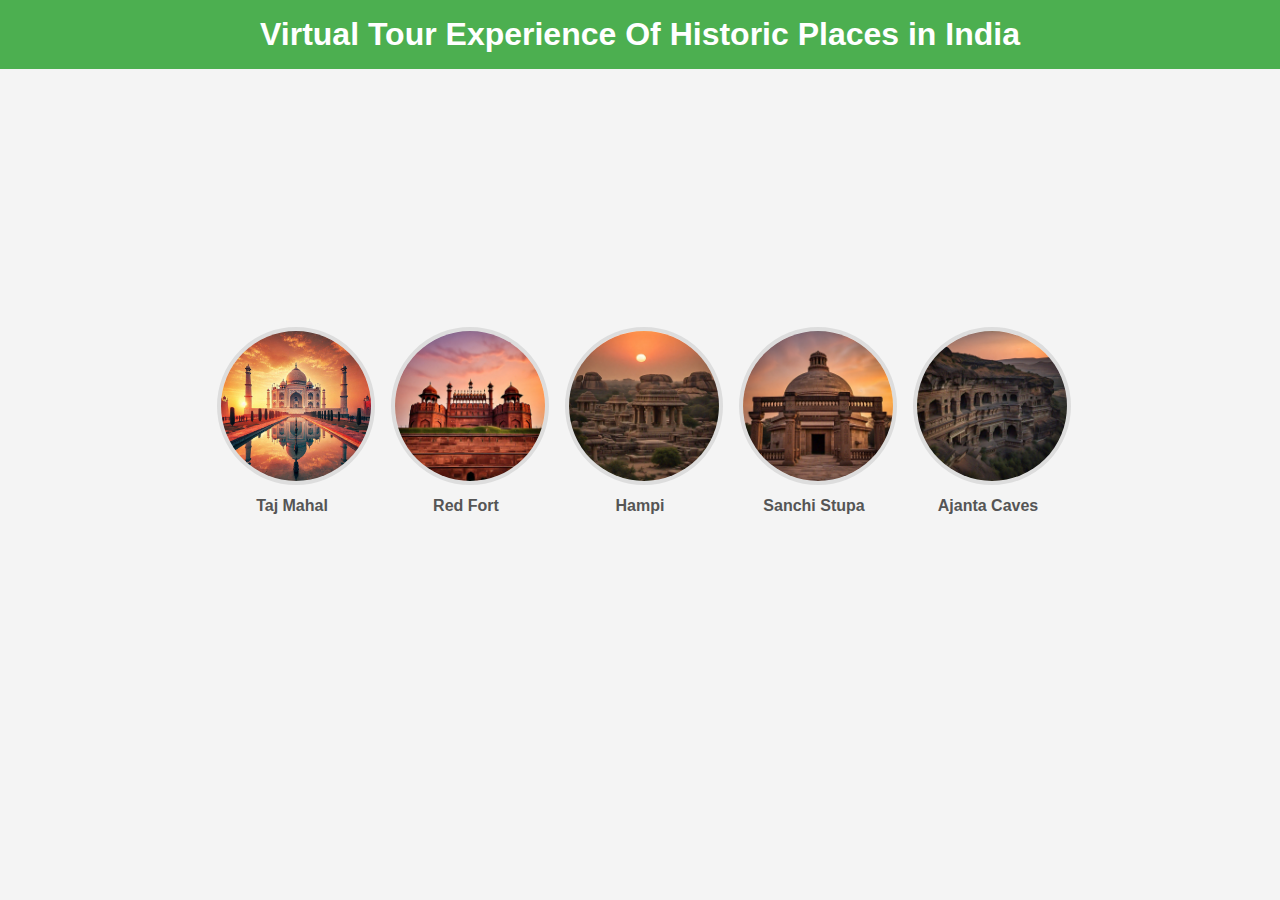
<file: index.html>
<!DOCTYPE html>
<html lang="en">
<head>
    <meta charset="UTF-8">
    <meta name="viewport" content="width=device-width, initial-scale=1.0">
    <title>NCERT Virtual Tour</title>
    <link rel="stylesheet" href="./style.css">
</head>
<body>
    <header>
        <h1>Virtual Tour Experience Of Historic Places in India</h1>
    </header>
    <main>
        <div class="places-container">
            <div class="place" onclick="navigateTo('./taj-mahal.html')">
                <img src="./Images/Taj.png" alt="Taj Mahal">
                <p class="place-name">Taj Mahal</p>
            </div>
            <div class="place" onclick="navigateTo('./red-fort.html')">
                <img src="./Images/Redfort.jpeg" alt="Red Fort">
                <p class="place-name">Red Fort</p>
            </div>
            <div class="place" onclick="navigateTo('hampi.html')">
                <img src="./Images/hambi.jpeg" alt="Hampi">
                <p class="place-name">Hampi</p>
            </div>
            <div class="place" onclick="navigateTo('sanchi.html')">
                <img src="./Images/sanchi.png" alt="Sanchi Stupa">
                <p class="place-name">Sanchi Stupa</p>
            </div>
            <div class="place" onclick="navigateTo('ajanta.html')">
                <img src="./Images/ajanta.jpeg" alt="Ajanta Caves">
                <p class="place-name">Ajanta Caves</p>
            </div>
        </div>
    </main>
    <script src="./main.js"></script>
</body>
</html>
</file>
<file: style.css>
body {
    font-family: Arial, sans-serif;
    margin: 0;
    padding: 0;
    background-color: #f4f4f4;
    color: #333;
}

header {
    background-color: #4CAF50;
    color: white;
    text-align: center;
    padding: 1rem 0;
}

header h1 {
    margin: 0;
    font-size: 2rem;
}

main {
    display: flex;
    justify-content: center;
    align-items: center;
    height: 80vh;
}

.places-container {
    display: flex;
    flex-wrap: wrap;
    justify-content: center;
    gap: 1.5rem;
}

.place {
    text-align: center;
    cursor: pointer;
    max-width: 150px;
}

.place img {
    width: 150px;
    height: 150px;
    border-radius: 50%;
    object-fit: cover;
    border: 4px solid #ddd;
    transition: transform 0.3s, border-color 0.3s;
}

.place img:hover {
    transform: scale(1.1);
    border-color: #4CAF50;
}

.place-name {
    margin-top: 0.5rem;
    font-size: 1rem;
    font-weight: bold;
    color: #555;
}
</file>
